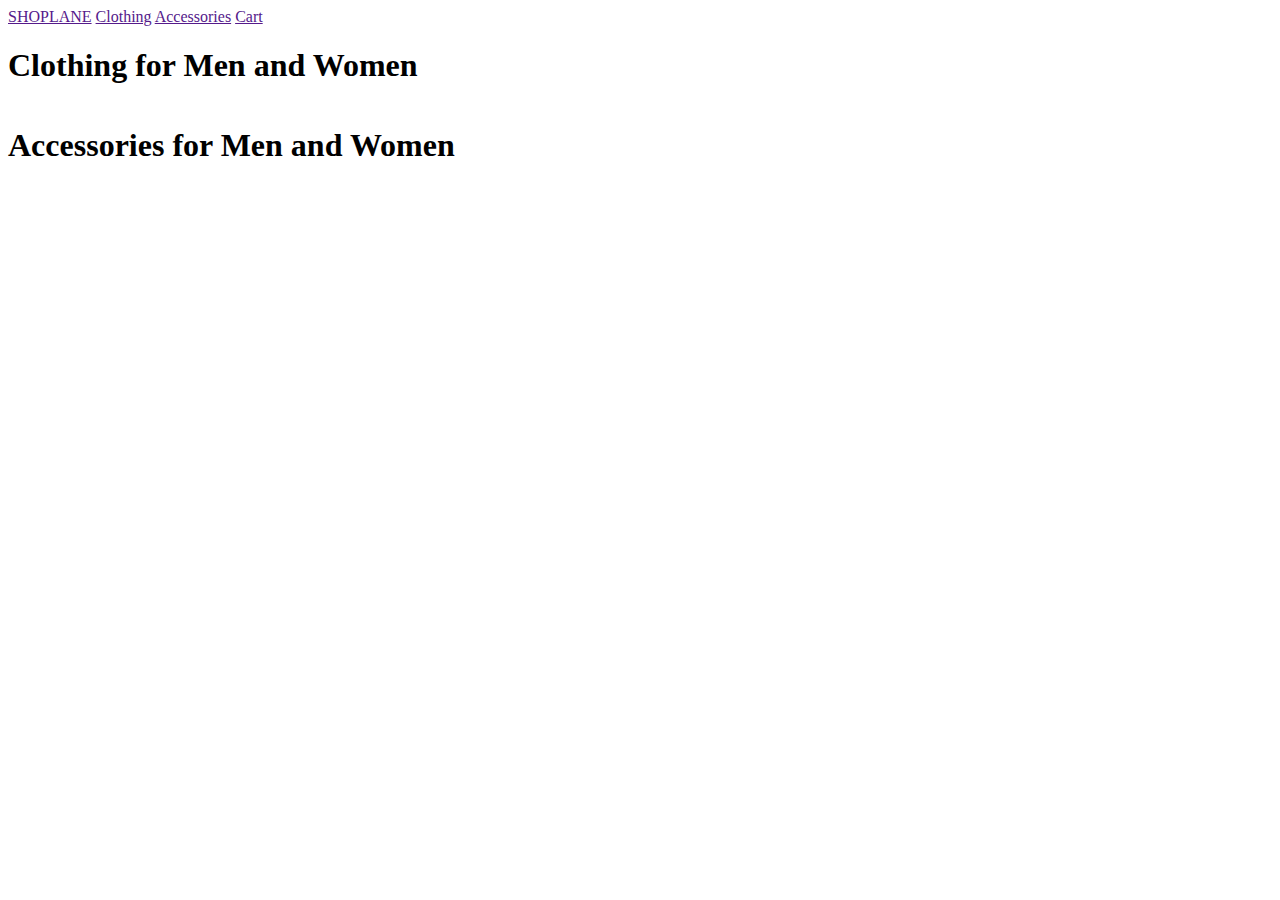
<file: index.html>
<!DOCTYPE html>
<html lang="en">
  <head>
    <meta charset="utf-8">
    <meta http-equiv="X-UA-Compatible" content="IE=edge">
    <meta name="viewport" content="width=device-width, initial-scale=1">

    <title>Shoplane</title>
    
    <link rel="stylesheet" href="/style.css">
    
    <script type="module" src="/script.js" defer></script>
  </head>  
  <body>
    
    <div class="navbar">
      <a href="">SHOPLANE</a>
      <a href="">Clothing</a>
      <a href="">Accessories</a>
      <a href="">Cart</a>
    </div>
    
    <h1>
      Clothing for Men and Women
    </h1>
    <div id="clothing" class="home-products"></div>
    <h1>
      Accessories for Men and Women
    </h1>
    <div id="accessories" class="home-products"></div>
    
  </body>
</html>
</file>
<file: style.css>
.home-products {
  display: flex;
  justify-content: space-between;
}

.product-card {
  width: 15%;
  padding: 1%;
/*   background-image: url("https://cdn.glitch.com/cb384e5b-ed54-40c9-81c9-952d70798b31%2Fbackground.jpg?v=1614856977104"); */
  background-image: linear-gradient(to bottom right, #f7d1a8, #ffce99, #ffe5c9);
/*   background-size: cover; */
/*   background-color: #dff7f7; */
/*   border: 2px solid black; */
  color: black;
  text-decoration: none
}

.banner-btn {
  width: 12px;
  height: 12px;
  background-color: rgb(104,104,104);
  border: none;
  border-radius: 50%;
  opacity: 50%;
  outline:none;
  margin: 5px;
}

.banner-btn.curr {
  opacity: 80%  
}

.banner {
  margin-right: auto;
  margin-left: auto;
  display: flex;
  justify-content: center;
  align-items: center;
}

.banner-btns {
  position: relative;
  display: flex;
  bottom: 6vh;
  justify-content: center;
  align-items: center;
  z-index:1;
}

#clothing-div,#accessories-div {
  padding-top: 10vh;
}
</file>
